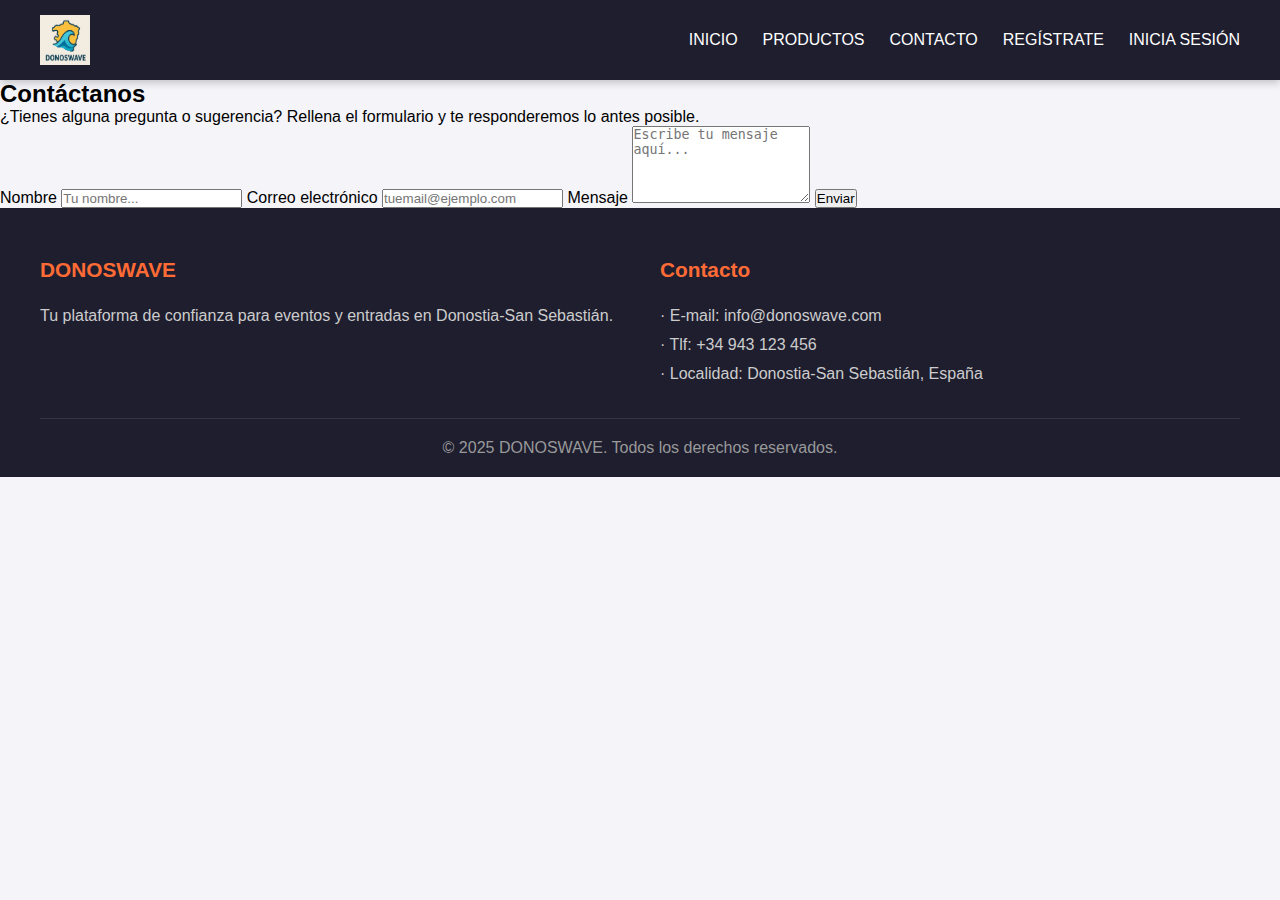
<file: Grupo-3-reto/web/contacto.html>
<!DOCTYPE html>
<html lang="es">
<head>
  <meta charset="UTF-8">
  <meta name="viewport" content="width=device-width, initial-scale=1.0">
  <title>Contacto | DONOSWAVE</title>
  <link rel="stylesheet" href="style.css">
</head>

<body>
  <header class="cabecera">
    <div class="logo">
      <img src="imagenes/logo_naranja.png" alt="Logo DONOSWAVE">
    </div>
    <nav>
      <a href="index.html">INICIO</a>
      <a href="productos.html">PRODUCTOS</a>
      <a href="contacto.html" class="activo">CONTACTO</a>
      <a href="#">REGÍSTRATE</a>
      <a href="#">INICIA SESIÓN</a>
    </nav>
  </header>

  <main class="contacto-main">
    <h2>Contáctanos</h2>
    <p>¿Tienes alguna pregunta o sugerencia? Rellena el formulario y te responderemos lo antes posible.</p>

    <form class="form-contacto" action="#" method="post">
      <label for="nombre">Nombre</label>
      <input type="text" id="nombre" name="nombre" placeholder="Tu nombre..." required>

      <label for="email">Correo electrónico</label>
      <input type="email" id="email" name="email" placeholder="tuemail@ejemplo.com" required>

      <label for="mensaje">Mensaje</label>
      <textarea id="mensaje" name="mensaje" rows="5" placeholder="Escribe tu mensaje aquí..." required></textarea>

      <button type="submit" class="btn-enviar">Enviar</button>
    </form>
  </main>

  <footer>
    <div class="footer-content">
      <div class="footer-section">
        <h3>DONOSWAVE</h3>
        <p>Tu plataforma de confianza para eventos y entradas en Donostia-San Sebastián.</p>
      </div>

      <div class="footer-section">
        <h3>Contacto</h3>
        <p>· E-mail: info@donoswave.com</p>
        <p>· Tlf: +34 943 123 456</p>
        <p>· Localidad: Donostia-San Sebastián, España</p>
      </div>
    </div>

    <div class="footer-bottom">
      <p>&copy; 2025 DONOSWAVE. Todos los derechos reservados.</p>
    </div>
  </footer>
</body>
</html>
</file>
<file: Grupo-3-reto/web/style.css>
* {
      margin: 0;
      padding: 0;
      box-sizing: border-box;
    }

    body {
      font-family: 'Poppins', sans-serif;
      background-color: #f4f4f9;
    }

    /* ======= CABECERA ======= */
    .cabecera {
      display: flex;
      justify-content: space-between; /* Logo izquierda, links derecha */
      align-items: center;
      background-color: #1e1e2f;
      padding: 15px 40px;
      box-shadow: 0 3px 8px rgba(0, 0, 0, 0.2);
    }

    /* Logo o título */
    .logo {
      display: flex;
      align-items: center;
      gap: 10px;
    }

    .logo img {
      width: 50px;
      height: 50px;
    }

    .logo h1 {
      color: #ffffff;
      font-size: 1.4rem;
      font-weight: 600;
    }

    /* Navegación */
    nav {
      display: flex;
      gap: 25px;
      align-items: center;
      flex-direction: row;
    }

    nav a {
      color: #ffffff;
      text-decoration: none;
      font-weight: 500;
      transition: color 0.3s, transform 0.3s;
    }

    nav a:hover {
      color: #00b4d8;
      transform: scale(1.1);
    }

    /* ======= RESPONSIVE ======= */
    @media (max-width: 768px) {
      .cabecera {
        flex-direction: column;
        padding: 15px;
      }

      nav {
        flex-direction: column;
        align-items: center;
        margin-top: 10px;
      }
    }
    .contenido-principal {
      padding: 40px;
      text-align: center;
    }

    .hero {
            background: linear-gradient(135deg, #ff6b35 0%, #f7931e 100%);
            min-height: 400px;
            display: flex;
            align-items: center;
            justify-content: center;
            text-align: center;
            color: white;
            padding: 60px 20px;
        }

        .hero-content {
            max-width: 800px;
        }

        .hero h2 {
            font-size: 3rem;
            font-weight: 700;
            margin-bottom: 20px;
        }

        .hero p {
            font-size: 1.2rem;
            margin-bottom: 30px;
        }

        .btn {
            display: inline-block;
            background: #ffffff;
            color: #ff6b35;
            padding: 15px 40px;
            text-decoration: none;
            border-radius: 30px;
            font-weight: 600;
            font-size: 1.1rem;
            transition: transform 0.3s;
        }

        .btn:hover {
            transform: scale(1.05);
        }

         /* ======= FOOTER ======= */
        footer {
            background: #1e1e2f;
            color: white;
            padding: 50px 40px 20px;
        }

        .footer-content {
            display: grid;
            grid-template-columns: repeat(auto-fit, minmax(250px, 1fr));
            gap: 40px;
            max-width: 1200px;
            margin: 0 auto 30px;
        }

        .footer-section h3 {
            font-size: 1.3rem;
            margin-bottom: 20px;
            color: #ff6b35;
        }

        .footer-section p,
        .footer-section a {
            color: #ccc;
            text-decoration: none;
            line-height: 1.8;
            transition: color 0.3s;
        }

        .footer-section a:hover {
            color: #ff6b35;
        }      

        .footer-bottom {
            text-align: center;
            padding-top: 20px;
            border-top: 1px solid rgba(255, 255, 255, 0.1);
            color: #999;
        }
        #map {
            width: 100%;
            height: 250px;
            border-radius: 10px;
            margin-top: 10px;
            box-shadow: 0 2px 10px rgba(0, 0, 0, 0.3);
        }

    #mostrarMapa {
        background: #ffffff;
        color: #ff6b35;
        border: none;
        padding: 12px 30px;
        border-radius: 25px;
        cursor: pointer;
        font-weight: 600;
        transition: 0.3s;
    }

    #mostrarMapa:hover {
        background: #ff6b35;
        color: white;
        transform: scale(1.05);
    }

        .imagen-jazzaldi {
        width: 30px;
        height: auto;
        border-radius: 10px;
    }
</file>
